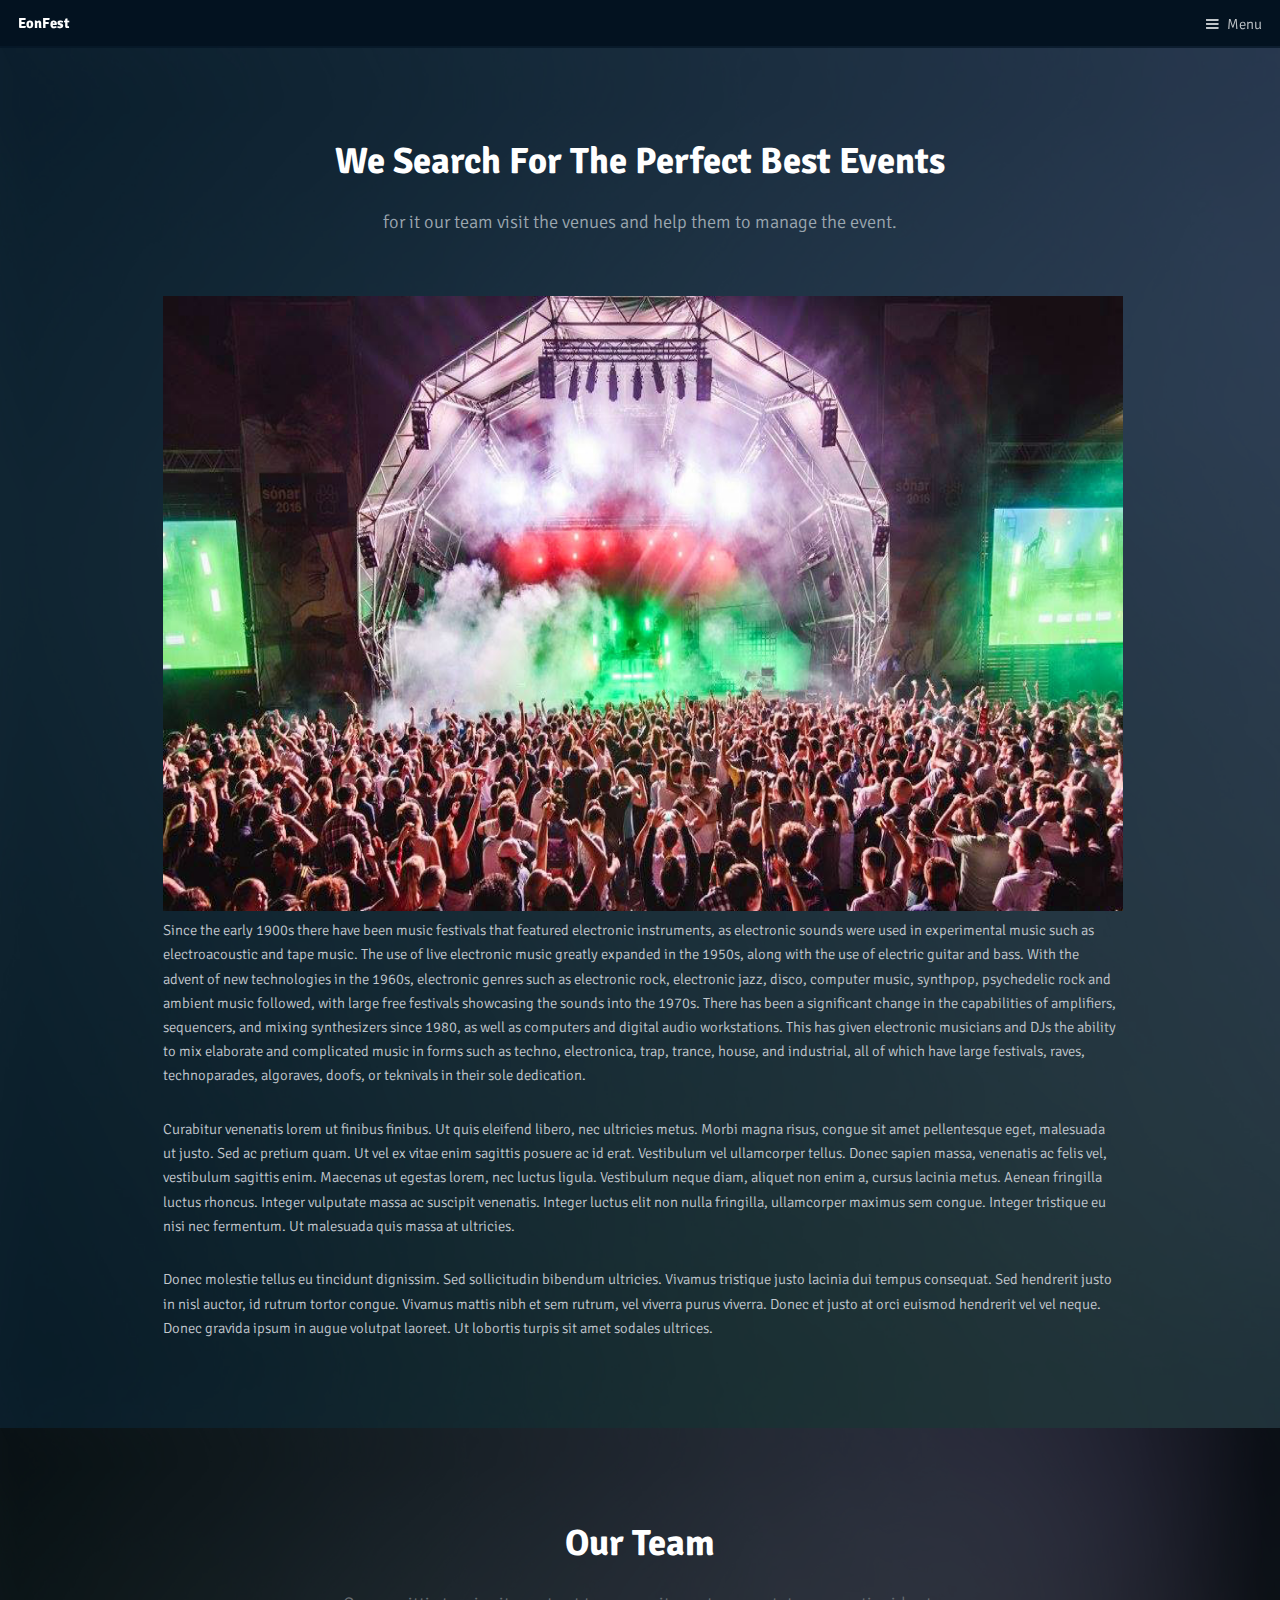
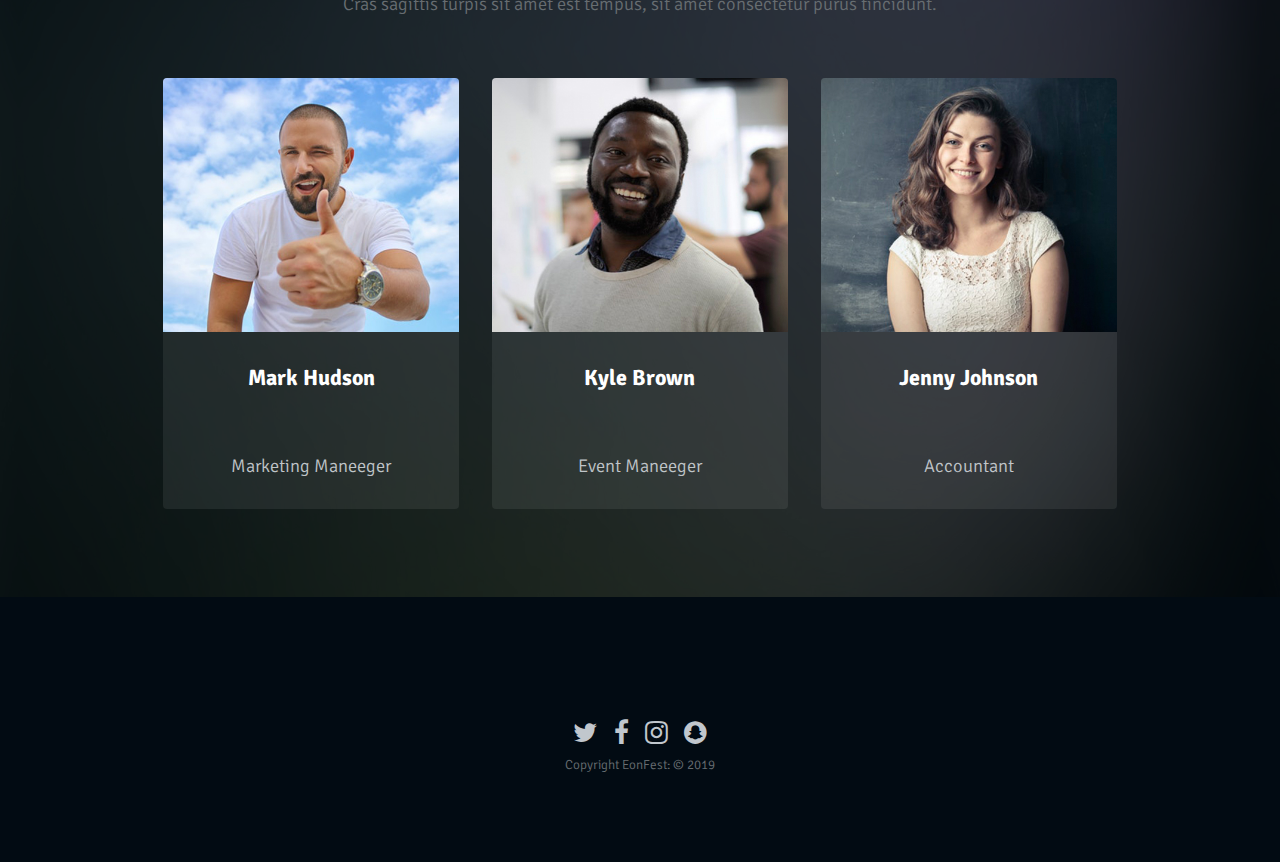
<file: about.html>
<!DOCTYPE HTML>
<html>

<head>
	<title>Generic - Broadcast by TEMPLATED</title>
	<meta charset="utf-8" />
	<meta name="viewport" content="width=device-width, initial-scale=1" />
	<link rel="stylesheet" href="assets/css/main.css" />
</head>

<body class="subpage">

	<!-- Header -->
	<header id="header">
		<h1>EonFest</h1>
		<a href="#menu">Menu</a>
	</header>

	<!-- Nav -->
	<nav id="menu">
		<ul class="links">
			<li><a href="index.html">Home</a></li>
			<li><a href="about.html">Generic</a></li>
		</ul>
	</nav>

	<!-- Main -->
	<div id="main">

		<!-- One -->
		<section class="wrapper style1">
			<div class="inner">
				<header class="align-center">
					<h2>We Search For The Perfect Best Events</h2>
					<p>for it our team visit the venues and help them to manage the event.</p>
				</header>
				<div class="">
					<div class="" style="text-align: center">
						<img width="960" height="615" src="images/l3.jpg">
					</div>
					<p class="caption">
						Since the early 1900s there have been music festivals that featured electronic instruments, as
						electronic sounds were used in experimental music such as electroacoustic
						and tape music. The use of live electronic music greatly expanded in the 1950s, along with the
						use
						of electric guitar and bass. With the advent of new technologies in the 1960s,
						electronic genres such as electronic rock, electronic jazz, disco, computer music, synthpop,
						psychedelic rock and ambient music followed, with large free festivals
						showcasing the sounds into the 1970s. There has been a significant change in the capabilities
						of
						amplifiers, sequencers, and mixing synthesizers since 1980,
						as well as computers and digital audio workstations.
						This has given electronic musicians and DJs the ability to mix elaborate and complicated music
						in
						forms such as techno, electronica, trap, trance, house, and industrial, all of which have large
						festivals, raves, technoparades, algoraves, doofs, or teknivals in their sole dedication.
					</p>
				</div>
				<p>Curabitur venenatis lorem ut finibus finibus. Ut quis eleifend libero, nec ultricies metus. Morbi magna risus,
					congue sit amet pellentesque eget, malesuada ut justo. Sed ac pretium quam. Ut vel ex vitae enim sagittis posuere
					ac id erat. Vestibulum vel ullamcorper tellus. Donec sapien massa, venenatis ac felis vel, vestibulum sagittis
					enim. Maecenas ut egestas lorem, nec luctus ligula. Vestibulum neque diam, aliquet non enim a, cursus lacinia
					metus. Aenean fringilla luctus rhoncus. Integer vulputate massa ac suscipit venenatis. Integer luctus elit non
					nulla fringilla, ullamcorper maximus sem congue. Integer tristique eu nisi nec fermentum. Ut malesuada quis massa
					at ultricies.</p>
				<p>Donec molestie tellus eu tincidunt dignissim. Sed sollicitudin bibendum ultricies. Vivamus tristique justo
					lacinia dui tempus consequat. Sed hendrerit justo in nisl auctor, id rutrum tortor congue. Vivamus mattis nibh et
					sem rutrum, vel viverra purus viverra. Donec et justo at orci euismod hendrerit vel vel neque. Donec gravida ipsum
					in augue volutpat laoreet. Ut lobortis turpis sit amet sodales ultrices.</p>
			</div>
		</section>

		<!-- Three -->
		<section class="wrapper ">
			<div class="inner">
				<header class="align-center">
					<h2>Our Team</h2>
					<p>Cras sagittis turpis sit amet est tempus, sit amet consectetur purus tincidunt.</p>
				</header>

				<!-- 3 Column Video Section -->
				<div class="flex flex-3">
					<div class="video col">
						<div class="image fit">
							<img src="images/mark.jpg" alt="" />
						</div>
						<p class="">
							<h4 style="text-align:center;">Mark Hudson</h4>
						</p>
						<p class="caption" style="text-align:center;">
							Marketing Maneeger
						</p>
					</div>
					<div class="video col">
						<div class="image fit">
							<img src="images/kyle.jpg" alt="" />
						</div>
						<p class="">
							<h4 style="text-align:center;">Kyle Brown</h4>
						</p>
						<p class="caption" style="text-align:center;">
							Event Maneeger
						</p>
					</div>
					<div class="video col">
						<div class="image fit">
							<img src="images/jenny.jpg" alt="" />
						</div>
						<p class="">
							<h4 style="text-align:center;">Jenny Johnson</h4>
						</p>
						<p class="caption" style="text-align:center;">
							Accountant
						</p>
					</div>
				</div>
			</div>
		</section>

	</div>

	<!-- Footer -->
	<footer id="footer">
		<div class="copyright">
			<ul class="icons">
				<li>
					<a href="#" class="icon fa-twitter"><span class="label">Twitter</span></a>
				</li>
				<li>
					<a href="#" class="icon fa-facebook"><span class="label">Facebook</span></a>
				</li>
				<li>
					<a href="#" class="icon fa-instagram"><span class="label">Instagram</span></a>
				</li>
				<li>
					<a href="#" class="icon fa-snapchat"><span class="label">Snapchat</span></a>
				</li>
			</ul>
			Copyright EonFest: &copy; 2019
		</div>
	</footer>


	<!-- Scripts -->
	<script src="assets/js/jquery.min.js"></script>
	<script src="assets/js/jquery.scrolly.min.js"></script>
	<script src="assets/js/skel.min.js"></script>
	<script src="assets/js/util.js"></script>
	<script src="assets/js/main.js"></script>

</body>

</html>
</file>
<file: assets/css/main.css>
@charset "UTF-8";
@import url(font-awesome.min.css);
@import url("https://fonts.googleapis.com/css?family=Signika:300,700");

/*
	Broadcast by TEMPLATED
	templated.co @templatedco
	Released for free under the Creative Commons Attribution 3.0 license (templated.co/license)
*/

/* Reset */

	html, body, div, span, applet, object, iframe, h1, h2, h3, h4, h5, h6, p, blockquote, pre, a, abbr, acronym, address, big, cite, code, del, dfn, em, img, ins, kbd, q, s, samp, small, strike, strong, sub, sup, tt, var, b, u, i, center, dl, dt, dd, ol, ul, li, fieldset, form, label, legend, table, caption, tbody, tfoot, thead, tr, th, td, article, aside, canvas, details, embed, figure, figcaption, footer, header, hgroup, menu, nav, output, ruby, section, summary, time, mark, audio, video {
		margin: 0;
		padding: 0;
		border: 0;
		font-size: 100%;
		font: inherit;
		vertical-align: baseline;
	}

	article, aside, details, figcaption, figure, footer, header, hgroup, menu, nav, section {
		display: block;
	}

	body {
		line-height: 1;
	}

	ol, ul {
		list-style: none;
	}

	blockquote, q {
		quotes: none;
	}

	blockquote:before, blockquote:after, q:before, q:after {
		content: '';
		content: none;
	}

	table {
		border-collapse: collapse;
		border-spacing: 0;
	}

	body {
		-webkit-text-size-adjust: none;
	}

/* Box Model */

	*, *:before, *:after {
		-moz-box-sizing: border-box;
		-webkit-box-sizing: border-box;
		box-sizing: border-box;
	}

/* Containers */

	.container {
		margin-left: auto;
		margin-right: auto;
	}

	.container.\31 25\25 {
		width: 100%;
		max-width: 100em;
		min-width: 80em;
	}

	.container.\37 5\25 {
		width: 60em;
	}

	.container.\35 0\25 {
		width: 40em;
	}

	.container.\32 5\25 {
		width: 20em;
	}

	.container {
		width: 80em;
	}

	@media screen and (max-width: 1680px) {

		.container.\31 25\25 {
			width: 100%;
			max-width: 100em;
			min-width: 80em;
		}

		.container.\37 5\25 {
			width: 60em;
		}

		.container.\35 0\25 {
			width: 40em;
		}

		.container.\32 5\25 {
			width: 20em;
		}

		.container {
			width: 80em;
		}

	}

	@media screen and (max-width: 1280px) {

		.container.\31 25\25 {
			width: 100%;
			max-width: 81.25em;
			min-width: 65em;
		}

		.container.\37 5\25 {
			width: 48.75em;
		}

		.container.\35 0\25 {
			width: 32.5em;
		}

		.container.\32 5\25 {
			width: 16.25em;
		}

		.container {
			width: 65em;
		}

	}

	@media screen and (max-width: 980px) {

		.container.\31 25\25 {
			width: 100%;
			max-width: 112.5%;
			min-width: 90%;
		}

		.container.\37 5\25 {
			width: 67.5%;
		}

		.container.\35 0\25 {
			width: 45%;
		}

		.container.\32 5\25 {
			width: 22.5%;
		}

		.container {
			width: 90%;
		}

	}

	@media screen and (max-width: 736px) {

		.container.\31 25\25 {
			width: 100%;
			max-width: 112.5%;
			min-width: 90%;
		}

		.container.\37 5\25 {
			width: 67.5%;
		}

		.container.\35 0\25 {
			width: 45%;
		}

		.container.\32 5\25 {
			width: 22.5%;
		}

		.container {
			width: 90% !important;
		}

	}

	@media screen and (max-width: 480px) {

		.container.\31 25\25 {
			width: 100%;
			max-width: 112.5%;
			min-width: 90%;
		}

		.container.\37 5\25 {
			width: 67.5%;
		}

		.container.\35 0\25 {
			width: 45%;
		}

		.container.\32 5\25 {
			width: 22.5%;
		}

		.container {
			width: 90% !important;
		}

	}

/* Grid */

	.row {
		border-bottom: solid 1px transparent;
		-moz-box-sizing: border-box;
		-webkit-box-sizing: border-box;
		box-sizing: border-box;
	}

	.row > * {
		float: left;
		-moz-box-sizing: border-box;
		-webkit-box-sizing: border-box;
		box-sizing: border-box;
	}

	.row:after, .row:before {
		content: '';
		display: block;
		clear: both;
		height: 0;
	}

	.row.uniform > * > :first-child {
		margin-top: 0;
	}

	.row.uniform > * > :last-child {
		margin-bottom: 0;
	}

	.row.\30 \25 > * {
		padding: 0 0 0 0em;
	}

	.row.\30 \25 {
		margin: 0 0 -1px 0em;
	}

	.row.uniform.\30 \25 > * {
		padding: 0em 0 0 0em;
	}

	.row.uniform.\30 \25 {
		margin: 0em 0 -1px 0em;
	}

	.row > * {
		padding: 0 0 0 2em;
	}

	.row {
		margin: 0 0 -1px -2em;
	}

	.row.uniform > * {
		padding: 2em 0 0 2em;
	}

	.row.uniform {
		margin: -2em 0 -1px -2em;
	}

	.row.\32 00\25 > * {
		padding: 0 0 0 4em;
	}

	.row.\32 00\25 {
		margin: 0 0 -1px -4em;
	}

	.row.uniform.\32 00\25 > * {
		padding: 4em 0 0 4em;
	}

	.row.uniform.\32 00\25 {
		margin: -4em 0 -1px -4em;
	}

	.row.\31 50\25 > * {
		padding: 0 0 0 3em;
	}

	.row.\31 50\25 {
		margin: 0 0 -1px -3em;
	}

	.row.uniform.\31 50\25 > * {
		padding: 3em 0 0 3em;
	}

	.row.uniform.\31 50\25 {
		margin: -3em 0 -1px -3em;
	}

	.row.\35 0\25 > * {
		padding: 0 0 0 1em;
	}

	.row.\35 0\25 {
		margin: 0 0 -1px -1em;
	}

	.row.uniform.\35 0\25 > * {
		padding: 1em 0 0 1em;
	}

	.row.uniform.\35 0\25 {
		margin: -1em 0 -1px -1em;
	}

	.row.\32 5\25 > * {
		padding: 0 0 0 0.5em;
	}

	.row.\32 5\25 {
		margin: 0 0 -1px -0.5em;
	}

	.row.uniform.\32 5\25 > * {
		padding: 0.5em 0 0 0.5em;
	}

	.row.uniform.\32 5\25 {
		margin: -0.5em 0 -1px -0.5em;
	}

	.\31 2u, .\31 2u\24 {
		width: 100%;
		clear: none;
		margin-left: 0;
	}

	.\31 1u, .\31 1u\24 {
		width: 91.6666666667%;
		clear: none;
		margin-left: 0;
	}

	.\31 0u, .\31 0u\24 {
		width: 83.3333333333%;
		clear: none;
		margin-left: 0;
	}

	.\39 u, .\39 u\24 {
		width: 75%;
		clear: none;
		margin-left: 0;
	}

	.\38 u, .\38 u\24 {
		width: 66.6666666667%;
		clear: none;
		margin-left: 0;
	}

	.\37 u, .\37 u\24 {
		width: 58.3333333333%;
		clear: none;
		margin-left: 0;
	}

	.\36 u, .\36 u\24 {
		width: 50%;
		clear: none;
		margin-left: 0;
	}

	.\35 u, .\35 u\24 {
		width: 41.6666666667%;
		clear: none;
		margin-left: 0;
	}

	.\34 u, .\34 u\24 {
		width: 33.3333333333%;
		clear: none;
		margin-left: 0;
	}

	.\33 u, .\33 u\24 {
		width: 25%;
		clear: none;
		margin-left: 0;
	}

	.\32 u, .\32 u\24 {
		width: 16.6666666667%;
		clear: none;
		margin-left: 0;
	}

	.\31 u, .\31 u\24 {
		width: 8.3333333333%;
		clear: none;
		margin-left: 0;
	}

	.\31 2u\24 + *,
	.\31 1u\24 + *,
	.\31 0u\24 + *,
	.\39 u\24 + *,
	.\38 u\24 + *,
	.\37 u\24 + *,
	.\36 u\24 + *,
	.\35 u\24 + *,
	.\34 u\24 + *,
	.\33 u\24 + *,
	.\32 u\24 + *,
	.\31 u\24 + * {
		clear: left;
	}

	.\-11u {
		margin-left: 91.66667%;
	}

	.\-10u {
		margin-left: 83.33333%;
	}

	.\-9u {
		margin-left: 75%;
	}

	.\-8u {
		margin-left: 66.66667%;
	}

	.\-7u {
		margin-left: 58.33333%;
	}

	.\-6u {
		margin-left: 50%;
	}

	.\-5u {
		margin-left: 41.66667%;
	}

	.\-4u {
		margin-left: 33.33333%;
	}

	.\-3u {
		margin-left: 25%;
	}

	.\-2u {
		margin-left: 16.66667%;
	}

	.\-1u {
		margin-left: 8.33333%;
	}

	@media screen and (max-width: 1680px) {

		.row > * {
			padding: 0 0 0 2em;
		}

		.row {
			margin: 0 0 -1px -2em;
		}

		.row.uniform > * {
			padding: 2em 0 0 2em;
		}

		.row.uniform {
			margin: -2em 0 -1px -2em;
		}

		.row.\32 00\25 > * {
			padding: 0 0 0 4em;
		}

		.row.\32 00\25 {
			margin: 0 0 -1px -4em;
		}

		.row.uniform.\32 00\25 > * {
			padding: 4em 0 0 4em;
		}

		.row.uniform.\32 00\25 {
			margin: -4em 0 -1px -4em;
		}

		.row.\31 50\25 > * {
			padding: 0 0 0 3em;
		}

		.row.\31 50\25 {
			margin: 0 0 -1px -3em;
		}

		.row.uniform.\31 50\25 > * {
			padding: 3em 0 0 3em;
		}

		.row.uniform.\31 50\25 {
			margin: -3em 0 -1px -3em;
		}

		.row.\35 0\25 > * {
			padding: 0 0 0 1em;
		}

		.row.\35 0\25 {
			margin: 0 0 -1px -1em;
		}

		.row.uniform.\35 0\25 > * {
			padding: 1em 0 0 1em;
		}

		.row.uniform.\35 0\25 {
			margin: -1em 0 -1px -1em;
		}

		.row.\32 5\25 > * {
			padding: 0 0 0 0.5em;
		}

		.row.\32 5\25 {
			margin: 0 0 -1px -0.5em;
		}

		.row.uniform.\32 5\25 > * {
			padding: 0.5em 0 0 0.5em;
		}

		.row.uniform.\32 5\25 {
			margin: -0.5em 0 -1px -0.5em;
		}

		.\31 2u\28xlarge\29, .\31 2u\24\28xlarge\29 {
			width: 100%;
			clear: none;
			margin-left: 0;
		}

		.\31 1u\28xlarge\29, .\31 1u\24\28xlarge\29 {
			width: 91.6666666667%;
			clear: none;
			margin-left: 0;
		}

		.\31 0u\28xlarge\29, .\31 0u\24\28xlarge\29 {
			width: 83.3333333333%;
			clear: none;
			margin-left: 0;
		}

		.\39 u\28xlarge\29, .\39 u\24\28xlarge\29 {
			width: 75%;
			clear: none;
			margin-left: 0;
		}

		.\38 u\28xlarge\29, .\38 u\24\28xlarge\29 {
			width: 66.6666666667%;
			clear: none;
			margin-left: 0;
		}

		.\37 u\28xlarge\29, .\37 u\24\28xlarge\29 {
			width: 58.3333333333%;
			clear: none;
			margin-left: 0;
		}

		.\36 u\28xlarge\29, .\36 u\24\28xlarge\29 {
			width: 50%;
			clear: none;
			margin-left: 0;
		}

		.\35 u\28xlarge\29, .\35 u\24\28xlarge\29 {
			width: 41.6666666667%;
			clear: none;
			margin-left: 0;
		}

		.\34 u\28xlarge\29, .\34 u\24\28xlarge\29 {
			width: 33.3333333333%;
			clear: none;
			margin-left: 0;
		}

		.\33 u\28xlarge\29, .\33 u\24\28xlarge\29 {
			width: 25%;
			clear: none;
			margin-left: 0;
		}

		.\32 u\28xlarge\29, .\32 u\24\28xlarge\29 {
			width: 16.6666666667%;
			clear: none;
			margin-left: 0;
		}

		.\31 u\28xlarge\29, .\31 u\24\28xlarge\29 {
			width: 8.3333333333%;
			clear: none;
			margin-left: 0;
		}

		.\31 2u\24\28xlarge\29 + *,
		.\31 1u\24\28xlarge\29 + *,
		.\31 0u\24\28xlarge\29 + *,
		.\39 u\24\28xlarge\29 + *,
		.\38 u\24\28xlarge\29 + *,
		.\37 u\24\28xlarge\29 + *,
		.\36 u\24\28xlarge\29 + *,
		.\35 u\24\28xlarge\29 + *,
		.\34 u\24\28xlarge\29 + *,
		.\33 u\24\28xlarge\29 + *,
		.\32 u\24\28xlarge\29 + *,
		.\31 u\24\28xlarge\29 + * {
			clear: left;
		}

		.\-11u\28xlarge\29 {
			margin-left: 91.66667%;
		}

		.\-10u\28xlarge\29 {
			margin-left: 83.33333%;
		}

		.\-9u\28xlarge\29 {
			margin-left: 75%;
		}

		.\-8u\28xlarge\29 {
			margin-left: 66.66667%;
		}

		.\-7u\28xlarge\29 {
			margin-left: 58.33333%;
		}

		.\-6u\28xlarge\29 {
			margin-left: 50%;
		}

		.\-5u\28xlarge\29 {
			margin-left: 41.66667%;
		}

		.\-4u\28xlarge\29 {
			margin-left: 33.33333%;
		}

		.\-3u\28xlarge\29 {
			margin-left: 25%;
		}

		.\-2u\28xlarge\29 {
			margin-left: 16.66667%;
		}

		.\-1u\28xlarge\29 {
			margin-left: 8.33333%;
		}

	}

	@media screen and (max-width: 1280px) {

		.row > * {
			padding: 0 0 0 1.5em;
		}

		.row {
			margin: 0 0 -1px -1.5em;
		}

		.row.uniform > * {
			padding: 1.5em 0 0 1.5em;
		}

		.row.uniform {
			margin: -1.5em 0 -1px -1.5em;
		}

		.row.\32 00\25 > * {
			padding: 0 0 0 3em;
		}

		.row.\32 00\25 {
			margin: 0 0 -1px -3em;
		}

		.row.uniform.\32 00\25 > * {
			padding: 3em 0 0 3em;
		}

		.row.uniform.\32 00\25 {
			margin: -3em 0 -1px -3em;
		}

		.row.\31 50\25 > * {
			padding: 0 0 0 2.25em;
		}

		.row.\31 50\25 {
			margin: 0 0 -1px -2.25em;
		}

		.row.uniform.\31 50\25 > * {
			padding: 2.25em 0 0 2.25em;
		}

		.row.uniform.\31 50\25 {
			margin: -2.25em 0 -1px -2.25em;
		}

		.row.\35 0\25 > * {
			padding: 0 0 0 0.75em;
		}

		.row.\35 0\25 {
			margin: 0 0 -1px -0.75em;
		}

		.row.uniform.\35 0\25 > * {
			padding: 0.75em 0 0 0.75em;
		}

		.row.uniform.\35 0\25 {
			margin: -0.75em 0 -1px -0.75em;
		}

		.row.\32 5\25 > * {
			padding: 0 0 0 0.375em;
		}

		.row.\32 5\25 {
			margin: 0 0 -1px -0.375em;
		}

		.row.uniform.\32 5\25 > * {
			padding: 0.375em 0 0 0.375em;
		}

		.row.uniform.\32 5\25 {
			margin: -0.375em 0 -1px -0.375em;
		}

		.\31 2u\28large\29, .\31 2u\24\28large\29 {
			width: 100%;
			clear: none;
			margin-left: 0;
		}

		.\31 1u\28large\29, .\31 1u\24\28large\29 {
			width: 91.6666666667%;
			clear: none;
			margin-left: 0;
		}

		.\31 0u\28large\29, .\31 0u\24\28large\29 {
			width: 83.3333333333%;
			clear: none;
			margin-left: 0;
		}

		.\39 u\28large\29, .\39 u\24\28large\29 {
			width: 75%;
			clear: none;
			margin-left: 0;
		}

		.\38 u\28large\29, .\38 u\24\28large\29 {
			width: 66.6666666667%;
			clear: none;
			margin-left: 0;
		}

		.\37 u\28large\29, .\37 u\24\28large\29 {
			width: 58.3333333333%;
			clear: none;
			margin-left: 0;
		}

		.\36 u\28large\29, .\36 u\24\28large\29 {
			width: 50%;
			clear: none;
			margin-left: 0;
		}

		.\35 u\28large\29, .\35 u\24\28large\29 {
			width: 41.6666666667%;
			clear: none;
			margin-left: 0;
		}

		.\34 u\28large\29, .\34 u\24\28large\29 {
			width: 33.3333333333%;
			clear: none;
			margin-left: 0;
		}

		.\33 u\28large\29, .\33 u\24\28large\29 {
			width: 25%;
			clear: none;
			margin-left: 0;
		}

		.\32 u\28large\29, .\32 u\24\28large\29 {
			width: 16.6666666667%;
			clear: none;
			margin-left: 0;
		}

		.\31 u\28large\29, .\31 u\24\28large\29 {
			width: 8.3333333333%;
			clear: none;
			margin-left: 0;
		}

		.\31 2u\24\28large\29 + *,
		.\31 1u\24\28large\29 + *,
		.\31 0u\24\28large\29 + *,
		.\39 u\24\28large\29 + *,
		.\38 u\24\28large\29 + *,
		.\37 u\24\28large\29 + *,
		.\36 u\24\28large\29 + *,
		.\35 u\24\28large\29 + *,
		.\34 u\24\28large\29 + *,
		.\33 u\24\28large\29 + *,
		.\32 u\24\28large\29 + *,
		.\31 u\24\28large\29 + * {
			clear: left;
		}

		.\-11u\28large\29 {
			margin-left: 91.66667%;
		}

		.\-10u\28large\29 {
			margin-left: 83.33333%;
		}

		.\-9u\28large\29 {
			margin-left: 75%;
		}

		.\-8u\28large\29 {
			margin-left: 66.66667%;
		}

		.\-7u\28large\29 {
			margin-left: 58.33333%;
		}

		.\-6u\28large\29 {
			margin-left: 50%;
		}

		.\-5u\28large\29 {
			margin-left: 41.66667%;
		}

		.\-4u\28large\29 {
			margin-left: 33.33333%;
		}

		.\-3u\28large\29 {
			margin-left: 25%;
		}

		.\-2u\28large\29 {
			margin-left: 16.66667%;
		}

		.\-1u\28large\29 {
			margin-left: 8.33333%;
		}

	}

	@media screen and (max-width: 980px) {

		.row > * {
			padding: 0 0 0 1.5em;
		}

		.row {
			margin: 0 0 -1px -1.5em;
		}

		.row.uniform > * {
			padding: 1.5em 0 0 1.5em;
		}

		.row.uniform {
			margin: -1.5em 0 -1px -1.5em;
		}

		.row.\32 00\25 > * {
			padding: 0 0 0 3em;
		}

		.row.\32 00\25 {
			margin: 0 0 -1px -3em;
		}

		.row.uniform.\32 00\25 > * {
			padding: 3em 0 0 3em;
		}

		.row.uniform.\32 00\25 {
			margin: -3em 0 -1px -3em;
		}

		.row.\31 50\25 > * {
			padding: 0 0 0 2.25em;
		}

		.row.\31 50\25 {
			margin: 0 0 -1px -2.25em;
		}

		.row.uniform.\31 50\25 > * {
			padding: 2.25em 0 0 2.25em;
		}

		.row.uniform.\31 50\25 {
			margin: -2.25em 0 -1px -2.25em;
		}

		.row.\35 0\25 > * {
			padding: 0 0 0 0.75em;
		}

		.row.\35 0\25 {
			margin: 0 0 -1px -0.75em;
		}

		.row.uniform.\35 0\25 > * {
			padding: 0.75em 0 0 0.75em;
		}

		.row.uniform.\35 0\25 {
			margin: -0.75em 0 -1px -0.75em;
		}

		.row.\32 5\25 > * {
			padding: 0 0 0 0.375em;
		}

		.row.\32 5\25 {
			margin: 0 0 -1px -0.375em;
		}

		.row.uniform.\32 5\25 > * {
			padding: 0.375em 0 0 0.375em;
		}

		.row.uniform.\32 5\25 {
			margin: -0.375em 0 -1px -0.375em;
		}

		.\31 2u\28medium\29, .\31 2u\24\28medium\29 {
			width: 100%;
			clear: none;
			margin-left: 0;
		}

		.\31 1u\28medium\29, .\31 1u\24\28medium\29 {
			width: 91.6666666667%;
			clear: none;
			margin-left: 0;
		}

		.\31 0u\28medium\29, .\31 0u\24\28medium\29 {
			width: 83.3333333333%;
			clear: none;
			margin-left: 0;
		}

		.\39 u\28medium\29, .\39 u\24\28medium\29 {
			width: 75%;
			clear: none;
			margin-left: 0;
		}

		.\38 u\28medium\29, .\38 u\24\28medium\29 {
			width: 66.6666666667%;
			clear: none;
			margin-left: 0;
		}

		.\37 u\28medium\29, .\37 u\24\28medium\29 {
			width: 58.3333333333%;
			clear: none;
			margin-left: 0;
		}

		.\36 u\28medium\29, .\36 u\24\28medium\29 {
			width: 50%;
			clear: none;
			margin-left: 0;
		}

		.\35 u\28medium\29, .\35 u\24\28medium\29 {
			width: 41.6666666667%;
			clear: none;
			margin-left: 0;
		}

		.\34 u\28medium\29, .\34 u\24\28medium\29 {
			width: 33.3333333333%;
			clear: none;
			margin-left: 0;
		}

		.\33 u\28medium\29, .\33 u\24\28medium\29 {
			width: 25%;
			clear: none;
			margin-left: 0;
		}

		.\32 u\28medium\29, .\32 u\24\28medium\29 {
			width: 16.6666666667%;
			clear: none;
			margin-left: 0;
		}

		.\31 u\28medium\29, .\31 u\24\28medium\29 {
			width: 8.3333333333%;
			clear: none;
			margin-left: 0;
		}

		.\31 2u\24\28medium\29 + *,
		.\31 1u\24\28medium\29 + *,
		.\31 0u\24\28medium\29 + *,
		.\39 u\24\28medium\29 + *,
		.\38 u\24\28medium\29 + *,
		.\37 u\24\28medium\29 + *,
		.\36 u\24\28medium\29 + *,
		.\35 u\24\28medium\29 + *,
		.\34 u\24\28medium\29 + *,
		.\33 u\24\28medium\29 + *,
		.\32 u\24\28medium\29 + *,
		.\31 u\24\28medium\29 + * {
			clear: left;
		}

		.\-11u\28medium\29 {
			margin-left: 91.66667%;
		}

		.\-10u\28medium\29 {
			margin-left: 83.33333%;
		}

		.\-9u\28medium\29 {
			margin-left: 75%;
		}

		.\-8u\28medium\29 {
			margin-left: 66.66667%;
		}

		.\-7u\28medium\29 {
			margin-left: 58.33333%;
		}

		.\-6u\28medium\29 {
			margin-left: 50%;
		}

		.\-5u\28medium\29 {
			margin-left: 41.66667%;
		}

		.\-4u\28medium\29 {
			margin-left: 33.33333%;
		}

		.\-3u\28medium\29 {
			margin-left: 25%;
		}

		.\-2u\28medium\29 {
			margin-left: 16.66667%;
		}

		.\-1u\28medium\29 {
			margin-left: 8.33333%;
		}

	}

	@media screen and (max-width: 736px) {

		.row > * {
			padding: 0 0 0 1.25em;
		}

		.row {
			margin: 0 0 -1px -1.25em;
		}

		.row.uniform > * {
			padding: 1.25em 0 0 1.25em;
		}

		.row.uniform {
			margin: -1.25em 0 -1px -1.25em;
		}

		.row.\32 00\25 > * {
			padding: 0 0 0 2.5em;
		}

		.row.\32 00\25 {
			margin: 0 0 -1px -2.5em;
		}

		.row.uniform.\32 00\25 > * {
			padding: 2.5em 0 0 2.5em;
		}

		.row.uniform.\32 00\25 {
			margin: -2.5em 0 -1px -2.5em;
		}

		.row.\31 50\25 > * {
			padding: 0 0 0 1.875em;
		}

		.row.\31 50\25 {
			margin: 0 0 -1px -1.875em;
		}

		.row.uniform.\31 50\25 > * {
			padding: 1.875em 0 0 1.875em;
		}

		.row.uniform.\31 50\25 {
			margin: -1.875em 0 -1px -1.875em;
		}

		.row.\35 0\25 > * {
			padding: 0 0 0 0.625em;
		}

		.row.\35 0\25 {
			margin: 0 0 -1px -0.625em;
		}

		.row.uniform.\35 0\25 > * {
			padding: 0.625em 0 0 0.625em;
		}

		.row.uniform.\35 0\25 {
			margin: -0.625em 0 -1px -0.625em;
		}

		.row.\32 5\25 > * {
			padding: 0 0 0 0.3125em;
		}

		.row.\32 5\25 {
			margin: 0 0 -1px -0.3125em;
		}

		.row.uniform.\32 5\25 > * {
			padding: 0.3125em 0 0 0.3125em;
		}

		.row.uniform.\32 5\25 {
			margin: -0.3125em 0 -1px -0.3125em;
		}

		.\31 2u\28small\29, .\31 2u\24\28small\29 {
			width: 100%;
			clear: none;
			margin-left: 0;
		}

		.\31 1u\28small\29, .\31 1u\24\28small\29 {
			width: 91.6666666667%;
			clear: none;
			margin-left: 0;
		}

		.\31 0u\28small\29, .\31 0u\24\28small\29 {
			width: 83.3333333333%;
			clear: none;
			margin-left: 0;
		}

		.\39 u\28small\29, .\39 u\24\28small\29 {
			width: 75%;
			clear: none;
			margin-left: 0;
		}

		.\38 u\28small\29, .\38 u\24\28small\29 {
			width: 66.6666666667%;
			clear: none;
			margin-left: 0;
		}

		.\37 u\28small\29, .\37 u\24\28small\29 {
			width: 58.3333333333%;
			clear: none;
			margin-left: 0;
		}

		.\36 u\28small\29, .\36 u\24\28small\29 {
			width: 50%;
			clear: none;
			margin-left: 0;
		}

		.\35 u\28small\29, .\35 u\24\28small\29 {
			width: 41.6666666667%;
			clear: none;
			margin-left: 0;
		}

		.\34 u\28small\29, .\34 u\24\28small\29 {
			width: 33.3333333333%;
			clear: none;
			margin-left: 0;
		}

		.\33 u\28small\29, .\33 u\24\28small\29 {
			width: 25%;
			clear: none;
			margin-left: 0;
		}

		.\32 u\28small\29, .\32 u\24\28small\29 {
			width: 16.6666666667%;
			clear: none;
			margin-left: 0;
		}

		.\31 u\28small\29, .\31 u\24\28small\29 {
			width: 8.3333333333%;
			clear: none;
			margin-left: 0;
		}

		.\31 2u\24\28small\29 + *,
		.\31 1u\24\28small\29 + *,
		.\31 0u\24\28small\29 + *,
		.\39 u\24\28small\29 + *,
		.\38 u\24\28small\29 + *,
		.\37 u\24\28small\29 + *,
		.\36 u\24\28small\29 + *,
		.\35 u\24\28small\29 + *,
		.\34 u\24\28small\29 + *,
		.\33 u\24\28small\29 + *,
		.\32 u\24\28small\29 + *,
		.\31 u\24\28small\29 + * {
			clear: left;
		}

		.\-11u\28small\29 {
			margin-left: 91.66667%;
		}

		.\-10u\28small\29 {
			margin-left: 83.33333%;
		}

		.\-9u\28small\29 {
			margin-left: 75%;
		}

		.\-8u\28small\29 {
			margin-left: 66.66667%;
		}

		.\-7u\28small\29 {
			margin-left: 58.33333%;
		}

		.\-6u\28small\29 {
			margin-left: 50%;
		}

		.\-5u\28small\29 {
			margin-left: 41.66667%;
		}

		.\-4u\28small\29 {
			margin-left: 33.33333%;
		}

		.\-3u\28small\29 {
			margin-left: 25%;
		}

		.\-2u\28small\29 {
			margin-left: 16.66667%;
		}

		.\-1u\28small\29 {
			margin-left: 8.33333%;
		}

	}

	@media screen and (max-width: 480px) {

		.row > * {
			padding: 0 0 0 1.25em;
		}

		.row {
			margin: 0 0 -1px -1.25em;
		}

		.row.uniform > * {
			padding: 1.25em 0 0 1.25em;
		}

		.row.uniform {
			margin: -1.25em 0 -1px -1.25em;
		}

		.row.\32 00\25 > * {
			padding: 0 0 0 2.5em;
		}

		.row.\32 00\25 {
			margin: 0 0 -1px -2.5em;
		}

		.row.uniform.\32 00\25 > * {
			padding: 2.5em 0 0 2.5em;
		}

		.row.uniform.\32 00\25 {
			margin: -2.5em 0 -1px -2.5em;
		}

		.row.\31 50\25 > * {
			padding: 0 0 0 1.875em;
		}

		.row.\31 50\25 {
			margin: 0 0 -1px -1.875em;
		}

		.row.uniform.\31 50\25 > * {
			padding: 1.875em 0 0 1.875em;
		}

		.row.uniform.\31 50\25 {
			margin: -1.875em 0 -1px -1.875em;
		}

		.row.\35 0\25 > * {
			padding: 0 0 0 0.625em;
		}

		.row.\35 0\25 {
			margin: 0 0 -1px -0.625em;
		}

		.row.uniform.\35 0\25 > * {
			padding: 0.625em 0 0 0.625em;
		}

		.row.uniform.\35 0\25 {
			margin: -0.625em 0 -1px -0.625em;
		}

		.row.\32 5\25 > * {
			padding: 0 0 0 0.3125em;
		}

		.row.\32 5\25 {
			margin: 0 0 -1px -0.3125em;
		}

		.row.uniform.\32 5\25 > * {
			padding: 0.3125em 0 0 0.3125em;
		}

		.row.uniform.\32 5\25 {
			margin: -0.3125em 0 -1px -0.3125em;
		}

		.\31 2u\28xsmall\29, .\31 2u\24\28xsmall\29 {
			width: 100%;
			clear: none;
			margin-left: 0;
		}

		.\31 1u\28xsmall\29, .\31 1u\24\28xsmall\29 {
			width: 91.6666666667%;
			clear: none;
			margin-left: 0;
		}

		.\31 0u\28xsmall\29, .\31 0u\24\28xsmall\29 {
			width: 83.3333333333%;
			clear: none;
			margin-left: 0;
		}

		.\39 u\28xsmall\29, .\39 u\24\28xsmall\29 {
			width: 75%;
			clear: none;
			margin-left: 0;
		}

		.\38 u\28xsmall\29, .\38 u\24\28xsmall\29 {
			width: 66.6666666667%;
			clear: none;
			margin-left: 0;
		}

		.\37 u\28xsmall\29, .\37 u\24\28xsmall\29 {
			width: 58.3333333333%;
			clear: none;
			margin-left: 0;
		}

		.\36 u\28xsmall\29, .\36 u\24\28xsmall\29 {
			width: 50%;
			clear: none;
			margin-left: 0;
		}

		.\35 u\28xsmall\29, .\35 u\24\28xsmall\29 {
			width: 41.6666666667%;
			clear: none;
			margin-left: 0;
		}

		.\34 u\28xsmall\29, .\34 u\24\28xsmall\29 {
			width: 33.3333333333%;
			clear: none;
			margin-left: 0;
		}

		.\33 u\28xsmall\29, .\33 u\24\28xsmall\29 {
			width: 25%;
			clear: none;
			margin-left: 0;
		}

		.\32 u\28xsmall\29, .\32 u\24\28xsmall\29 {
			width: 16.6666666667%;
			clear: none;
			margin-left: 0;
		}

		.\31 u\28xsmall\29, .\31 u\24\28xsmall\29 {
			width: 8.3333333333%;
			clear: none;
			margin-left: 0;
		}

		.\31 2u\24\28xsmall\29 + *,
		.\31 1u\24\28xsmall\29 + *,
		.\31 0u\24\28xsmall\29 + *,
		.\39 u\24\28xsmall\29 + *,
		.\38 u\24\28xsmall\29 + *,
		.\37 u\24\28xsmall\29 + *,
		.\36 u\24\28xsmall\29 + *,
		.\35 u\24\28xsmall\29 + *,
		.\34 u\24\28xsmall\29 + *,
		.\33 u\24\28xsmall\29 + *,
		.\32 u\24\28xsmall\29 + *,
		.\31 u\24\28xsmall\29 + * {
			clear: left;
		}

		.\-11u\28xsmall\29 {
			margin-left: 91.66667%;
		}

		.\-10u\28xsmall\29 {
			margin-left: 83.33333%;
		}

		.\-9u\28xsmall\29 {
			margin-left: 75%;
		}

		.\-8u\28xsmall\29 {
			margin-left: 66.66667%;
		}

		.\-7u\28xsmall\29 {
			margin-left: 58.33333%;
		}

		.\-6u\28xsmall\29 {
			margin-left: 50%;
		}

		.\-5u\28xsmall\29 {
			margin-left: 41.66667%;
		}

		.\-4u\28xsmall\29 {
			margin-left: 33.33333%;
		}

		.\-3u\28xsmall\29 {
			margin-left: 25%;
		}

		.\-2u\28xsmall\29 {
			margin-left: 16.66667%;
		}

		.\-1u\28xsmall\29 {
			margin-left: 8.33333%;
		}

	}

/* Basic */

	@-ms-viewport {
		width: device-width;
	}

	body {
		-ms-overflow-style: scrollbar;
	}

	@media screen and (max-width: 480px) {

		html, body {
			min-width: 320px;
		}

	}

	body {
		background: #020B13;
	}

		body.is-loading *, body.is-loading *:before, body.is-loading *:after {
			-moz-animation: none !important;
			-webkit-animation: none !important;
			-ms-animation: none !important;
			animation: none !important;
			-moz-transition: none !important;
			-webkit-transition: none !important;
			-ms-transition: none !important;
			transition: none !important;
		}

/* Type */

	body {
		background-color: #020B13;
		color: #c0c2c4;
	}

	body, input, select, textarea {
		font-family: "Signika", sans-serif;
		font-size: 13pt;
		font-weight: 300;
		line-height: 1.65;
	}

		@media screen and (max-width: 1680px) {

			body, input, select, textarea {
				font-size: 11pt;
			}

		}

		@media screen and (max-width: 1280px) {

			body, input, select, textarea {
				font-size: 11pt;
			}

		}

		@media screen and (max-width: 980px) {

			body, input, select, textarea {
				font-size: 12pt;
			}

		}

		@media screen and (max-width: 736px) {

			body, input, select, textarea {
				font-size: 12pt;
			}

		}

		@media screen and (max-width: 480px) {

			body, input, select, textarea {
				font-size: 12pt;
			}

		}

	a {
		-moz-transition: color 0.2s ease-in-out;
		-webkit-transition: color 0.2s ease-in-out;
		-ms-transition: color 0.2s ease-in-out;
		transition: color 0.2s ease-in-out;
		text-decoration: none;
	}

	strong, b {
		font-weight: 700;
	}

	em, i {
		font-style: italic;
	}

	p {
		margin: 0 0 2em 0;
	}

	h1, h2, h3, h4, h5, h6 {
		font-weight: 700;
		line-height: 1.5;
		margin: 0 0 1em 0;
	}

		h1 a, h2 a, h3 a, h4 a, h5 a, h6 a {
			color: inherit;
			text-decoration: none;
		}

	h2 {
		font-size: 2.5em;
	}

		@media screen and (max-width: 736px) {

			h2 {
				font-size: 2em;
			}

		}

		@media screen and (max-width: 480px) {

			h2 {
				font-size: 1.5em;
			}

		}

	h3 {
		font-size: 1.75em;
	}

		@media screen and (max-width: 736px) {

			h3 {
				font-size: 1.5em;
			}

		}

		@media screen and (max-width: 480px) {

			h3 {
				font-size: 1.25em;
			}

		}

	h4 {
		font-size: 1.5em;
	}

	h5 {
		font-size: 0.9em;
	}

	h6 {
		font-size: 0.7em;
	}

	sub {
		font-size: 0.8em;
		position: relative;
		top: 0.5em;
	}

	sup {
		font-size: 0.8em;
		position: relative;
		top: -0.5em;
	}

	blockquote {
		border-left: solid 4px;
		font-style: italic;
		margin: 0 0 2em 0;
		padding: 0.5em 0 0.5em 2em;
	}

	code {
		border-radius: 4px;
		border: solid 1px;
		font-family: "Courier New", monospace;
		font-size: 0.9em;
		margin: 0 0.25em;
		padding: 0.25em 0.65em;
	}

	pre {
		-webkit-overflow-scrolling: touch;
		font-family: "Courier New", monospace;
		font-size: 0.9em;
		margin: 0 0 2em 0;
	}

		pre code {
			display: block;
			line-height: 1.75;
			padding: 1em 1.5em;
			overflow-x: auto;
		}

	hr {
		border: 0;
		border-bottom: solid 1px;
		margin: 2em 0;
	}

		hr.major {
			margin: 3em 0;
		}

	.align-left {
		text-align: left;
	}

	.align-center {
		text-align: center;
	}

	.align-right {
		text-align: right;
	}

	input, select, textarea {
		color: #ffffff;
	}

	a {
		color: #c1c7cd;
	}

		a:hover {
			color: rgba(193, 199, 205, 0.5);
		}

	strong, b {
		color: #ffffff;
	}

	h1, h2, h3, h4, h5, h6 {
		color: #ffffff;
	}

	blockquote {
		border-left-color: rgba(255, 255, 255, 0.15);
	}

	code {
		background: rgba(255, 255, 255, 0.075);
		border-color: rgba(255, 255, 255, 0.15);
	}

	hr {
		border-bottom-color: rgba(255, 255, 255, 0.15);
	}

/* Box */

	.box {
		border-radius: 4px;
		border: solid 1px;
		margin-bottom: 2em;
		padding: 1.5em;
	}

		.box > :last-child,
		.box > :last-child > :last-child,
		.box > :last-child > :last-child > :last-child {
			margin-bottom: 0;
		}

		.box.alt {
			border: 0;
			border-radius: 0;
			padding: 0;
		}

	.box {
		border-color: rgba(255, 255, 255, 0.15);
	}

/* Button */

	input[type="submit"],
	input[type="reset"],
	input[type="button"],
	button,
	.button {
		-moz-appearance: none;
		-webkit-appearance: none;
		-ms-appearance: none;
		appearance: none;
		-moz-transition: background-color 0.2s ease-in-out, color 0.2s ease-in-out;
		-webkit-transition: background-color 0.2s ease-in-out, color 0.2s ease-in-out;
		-ms-transition: background-color 0.2s ease-in-out, color 0.2s ease-in-out;
		transition: background-color 0.2s ease-in-out, color 0.2s ease-in-out;
		border-radius: 4px;
		border: 0;
		cursor: pointer;
		display: inline-block;
		font-weight: 700;
		height: 2.85em;
		line-height: 2.95em;
		padding: 0 1.5em;
		text-align: center;
		text-decoration: none;
		white-space: nowrap;
	}

		input[type="submit"].icon,
		input[type="reset"].icon,
		input[type="button"].icon,
		button.icon,
		.button.icon {
			padding-left: 1.35em;
		}

			input[type="submit"].icon:before,
			input[type="reset"].icon:before,
			input[type="button"].icon:before,
			button.icon:before,
			.button.icon:before {
				margin-right: 0.5em;
			}

		input[type="submit"].fit,
		input[type="reset"].fit,
		input[type="button"].fit,
		button.fit,
		.button.fit {
			display: block;
			margin: 0 0 1em 0;
			width: 100%;
		}

		input[type="submit"].small,
		input[type="reset"].small,
		input[type="button"].small,
		button.small,
		.button.small {
			font-size: 0.8em;
		}

		input[type="submit"].big,
		input[type="reset"].big,
		input[type="button"].big,
		button.big,
		.button.big {
			font-size: 1.35em;
		}

		input[type="submit"].disabled, input[type="submit"]:disabled,
		input[type="reset"].disabled,
		input[type="reset"]:disabled,
		input[type="button"].disabled,
		input[type="button"]:disabled,
		button.disabled,
		button:disabled,
		.button.disabled,
		.button:disabled {
			-moz-pointer-events: none;
			-webkit-pointer-events: none;
			-ms-pointer-events: none;
			pointer-events: none;
			opacity: 0.25;
		}

		@media screen and (max-width: 480px) {

			input[type="submit"],
			input[type="reset"],
			input[type="button"],
			button,
			.button {
				padding: 0;
			}

		}

	input[type="submit"],
	input[type="reset"],
	input[type="button"],
	button,
	.button {
		background-color: #041625;
		color: #ffffff !important;
	}

		input[type="submit"]:hover,
		input[type="reset"]:hover,
		input[type="button"]:hover,
		button:hover,
		.button:hover {
			background-color: #06243c;
		}

		input[type="submit"]:active,
		input[type="reset"]:active,
		input[type="button"]:active,
		button:active,
		.button:active {
			background-color: #02080e;
		}

		input[type="submit"].alt,
		input[type="reset"].alt,
		input[type="button"].alt,
		button.alt,
		.button.alt {
			background-color: transparent;
			box-shadow: inset 0 0 0 2px rgba(255, 255, 255, 0.15);
			color: #ffffff !important;
		}

			input[type="submit"].alt:hover,
			input[type="reset"].alt:hover,
			input[type="button"].alt:hover,
			button.alt:hover,
			.button.alt:hover {
				background-color: rgba(255, 255, 255, 0.075);
			}

			input[type="submit"].alt:active,
			input[type="reset"].alt:active,
			input[type="button"].alt:active,
			button.alt:active,
			.button.alt:active {
				background-color: rgba(255, 255, 255, 0.2);
			}

			input[type="submit"].alt.icon:before,
			input[type="reset"].alt.icon:before,
			input[type="button"].alt.icon:before,
			button.alt.icon:before,
			.button.alt.icon:before {
				color: #676d71;
			}

		input[type="submit"].special,
		input[type="reset"].special,
		input[type="button"].special,
		button.special,
		.button.special {
			background-color: #062038;
			color: #ffffff !important;
		}

			input[type="submit"].special:hover,
			input[type="reset"].special:hover,
			input[type="button"].special:hover,
			button.special:hover,
			.button.special:hover {
				background-color: #082d4f;
			}

			input[type="submit"].special:active,
			input[type="reset"].special:active,
			input[type="button"].special:active,
			button.special:active,
			.button.special:active {
				background-color: #041321;
			}

/* Flex */

	.flex {
		display: -ms-flexbox;
		-ms-flex-pack: justify;
		display: -moz-flex;
		display: -webkit-flex;
		display: -ms-flex;
		display: flex;
		-moz-flex-wrap: wrap;
		-webkit-flex-wrap: wrap;
		-ms-flex-wrap: wrap;
		flex-wrap: wrap;
		-moz-justify-content: space-between;
		-webkit-justify-content: space-between;
		-ms-justify-content: space-between;
		justify-content: space-between;
	}

		.flex.flex-2, .flex.flex-3 {
			-moz-align-items: stretch;
			-webkit-align-items: stretch;
			-ms-align-items: stretch;
			align-items: stretch;
		}

		.flex.flex-2 .col {
			width: 48%;
		}

		.flex.flex-3 .col {
			width: 31%;
		}

		.flex.flex-4 .col {
			width: 22%;
		}

		.flex.flex-tabs {
			-moz-flex-wrap: nowrap;
			-webkit-flex-wrap: nowrap;
			-ms-flex-wrap: nowrap;
			flex-wrap: nowrap;
		}

			.flex.flex-tabs ul {
				width: 20%;
			}

			.flex.flex-tabs .tabs {
				width: 77%;
			}

		@media screen and (max-width: 980px) {

			.flex.flex-4 .col {
				width: 48%;
			}

			.flex.flex-tabs ul {
				width: 30%;
			}

			.flex.flex-tabs .tabs {
				width: 67%;
			}

			.flex.flex-tabs .flex-3 .col {
				width: 48%;
			}

		}

		@media screen and (max-width: 736px) {

			.flex.flex-2 .col, .flex.flex-3 .col, .flex.flex-4 .col {
				width: 100%;
			}

			.flex.flex-tabs {
				-moz-flex-wrap: wrap;
				-webkit-flex-wrap: wrap;
				-ms-flex-wrap: wrap;
				flex-wrap: wrap;
			}

				.flex.flex-tabs ul {
					width: 100%;
				}

				.flex.flex-tabs .tabs {
					width: 100%;
				}

				.flex.flex-tabs .flex-3 .col {
					width: 100%;
				}

		}

/* Form */

	form {
		margin: 0 0 2em 0;
	}

	label {
		display: block;
		font-size: 0.9em;
		font-weight: 700;
		margin: 0 0 1em 0;
	}

	input[type="text"],
	input[type="password"],
	input[type="email"],
	select,
	textarea {
		-moz-appearance: none;
		-webkit-appearance: none;
		-ms-appearance: none;
		appearance: none;
		border-radius: 4px;
		border: none;
		border: solid 1px;
		color: inherit;
		display: block;
		outline: 0;
		padding: 0 1em;
		text-decoration: none;
		width: 100%;
	}

		input[type="text"]:invalid,
		input[type="password"]:invalid,
		input[type="email"]:invalid,
		select:invalid,
		textarea:invalid {
			box-shadow: none;
		}

	.select-wrapper {
		text-decoration: none;
		display: block;
		position: relative;
	}

		.select-wrapper:before {
			-moz-osx-font-smoothing: grayscale;
			-webkit-font-smoothing: antialiased;
			font-family: FontAwesome;
			font-style: normal;
			font-weight: normal;
			text-transform: none !important;
		}

		.select-wrapper:before {
			content: '\f078';
			display: block;
			height: 2.75em;
			line-height: 2.75em;
			pointer-events: none;
			position: absolute;
			right: 0;
			text-align: center;
			top: 0;
			width: 2.75em;
		}

		.select-wrapper select::-ms-expand {
			display: none;
		}

	input[type="text"],
	input[type="password"],
	input[type="email"],
	select {
		height: 2.75em;
	}

	textarea {
		padding: 0.75em 1em;
	}

	input[type="checkbox"],
	input[type="radio"] {
		-moz-appearance: none;
		-webkit-appearance: none;
		-ms-appearance: none;
		appearance: none;
		display: block;
		float: left;
		margin-right: -2em;
		opacity: 0;
		width: 1em;
		z-index: -1;
	}

		input[type="checkbox"] + label,
		input[type="radio"] + label {
			text-decoration: none;
			cursor: pointer;
			display: inline-block;
			font-size: 1em;
			font-weight: 300;
			padding-left: 2.4em;
			padding-right: 0.75em;
			position: relative;
		}

			input[type="checkbox"] + label:before,
			input[type="radio"] + label:before {
				-moz-osx-font-smoothing: grayscale;
				-webkit-font-smoothing: antialiased;
				font-family: FontAwesome;
				font-style: normal;
				font-weight: normal;
				text-transform: none !important;
			}

			input[type="checkbox"] + label:before,
			input[type="radio"] + label:before {
				border-radius: 4px;
				border: solid 1px;
				content: '';
				display: inline-block;
				height: 1.65em;
				left: 0;
				line-height: 1.58125em;
				position: absolute;
				text-align: center;
				top: 0;
				width: 1.65em;
			}

		input[type="checkbox"]:checked + label:before,
		input[type="radio"]:checked + label:before {
			content: '\f00c';
		}

	input[type="checkbox"] + label:before {
		border-radius: 4px;
	}

	input[type="radio"] + label:before {
		border-radius: 100%;
	}

	::-webkit-input-placeholder {
		opacity: 1.0;
	}

	:-moz-placeholder {
		opacity: 1.0;
	}

	::-moz-placeholder {
		opacity: 1.0;
	}

	:-ms-input-placeholder {
		opacity: 1.0;
	}

	.formerize-placeholder {
		opacity: 1.0;
	}

	label {
		color: #ffffff;
	}

	input[type="text"],
	input[type="password"],
	input[type="email"],
	select,
	textarea {
		background: rgba(255, 255, 255, 0.075);
		border-color: rgba(255, 255, 255, 0.15);
	}

		input[type="text"]:focus,
		input[type="password"]:focus,
		input[type="email"]:focus,
		select:focus,
		textarea:focus {
			border-color: #062038;
			box-shadow: 0 0 0 1px #062038;
		}

	.select-wrapper:before {
		color: rgba(255, 255, 255, 0.15);
	}

	input[type="checkbox"] + label,
	input[type="radio"] + label {
		color: #c0c2c4;
	}

		input[type="checkbox"] + label:before,
		input[type="radio"] + label:before {
			background: rgba(255, 255, 255, 0.075);
			border-color: rgba(255, 255, 255, 0.15);
		}

	input[type="checkbox"]:checked + label:before,
	input[type="radio"]:checked + label:before {
		background-color: #062038;
		border-color: #062038;
		color: #ffffff;
	}

	input[type="checkbox"]:focus + label:before,
	input[type="radio"]:focus + label:before {
		border-color: #062038;
		box-shadow: 0 0 0 1px #062038;
	}

	::-webkit-input-placeholder {
		color: #676d71 !important;
	}

	:-moz-placeholder {
		color: #676d71 !important;
	}

	::-moz-placeholder {
		color: #676d71 !important;
	}

	:-ms-input-placeholder {
		color: #676d71 !important;
	}

	.formerize-placeholder {
		color: #676d71 !important;
	}

/* Icon */

	.icon {
		text-decoration: none;
		border-bottom: none;
		position: relative;
	}

		.icon:before {
			-moz-osx-font-smoothing: grayscale;
			-webkit-font-smoothing: antialiased;
			font-family: FontAwesome;
			font-style: normal;
			font-weight: normal;
			text-transform: none !important;
		}

		.icon > .label {
			display: none;
		}

/* Image */

	.image {
		border: 0;
		display: inline-block;
		position: relative;
	}

		.image img {
			display: block;
		}

		.image.left, .image.right {
			max-width: 40%;
		}

			.image.left img, .image.right img {
				width: 100%;
			}

		.image.left {
			float: left;
			margin: 0 1.5em 1em 0;
			top: 0.25em;
		}

		.image.right {
			float: right;
			margin: 0 0 1em 1.5em;
			top: 0.25em;
		}

		.image.fit {
			display: block;
			margin: 0 0 2em 0;
			width: 100%;
		}

			.image.fit img {
				width: 100%;
			}

		.image.main {
			display: block;
			margin: 0 0 3em 0;
			width: 100%;
		}

			.image.main img {
				width: 100%;
			}

	.video-wrapper {
		position: relative;
		padding-bottom: 56.25%;
	/* 16:9 */

		padding-top: 25px;
		height: 0;
	}

		.video-wrapper iframe, .video-wrapper object, .video-wrapper embed {
			position: absolute;
			top: 0;
			left: 0;
			width: 100%;
			height: 100%;
		}

/* List */

	ol {
		list-style: decimal;
		margin: 0 0 2em 0;
		padding-left: 1.25em;
	}

		ol li {
			padding-left: 0.25em;
		}

	ul {
		list-style: disc;
		margin: 0 0 2em 0;
		padding-left: 1em;
	}

		ul li {
			padding-left: 0.5em;
		}

		ul.alt {
			list-style: none;
			padding-left: 0;
		}

			ul.alt li {
				border-top: solid 1px;
				padding: 0.5em 0;
			}

				ul.alt li:first-child {
					border-top: 0;
					padding-top: 0;
				}

		ul.icons {
			cursor: default;
			list-style: none;
			padding-left: 0;
		}

			ul.icons li {
				display: inline-block;
				padding: 0 1em 0 0;
			}

				ul.icons li:last-child {
					padding-right: 0;
				}

				ul.icons li .icon:before {
					font-size: 2em;
				}

		ul.actions {
			cursor: default;
			list-style: none;
			padding-left: 0;
		}

			ul.actions li {
				display: inline-block;
				padding: 0 1em 0 0;
				vertical-align: middle;
			}

				ul.actions li:last-child {
					padding-right: 0;
				}

			ul.actions.small li {
				padding: 0 0.5em 0 0;
			}

			ul.actions.vertical li {
				display: block;
				padding: 1em 0 0 0;
			}

				ul.actions.vertical li:first-child {
					padding-top: 0;
				}

				ul.actions.vertical li > * {
					margin-bottom: 0;
				}

			ul.actions.vertical.small li {
				padding: 0.5em 0 0 0;
			}

				ul.actions.vertical.small li:first-child {
					padding-top: 0;
				}

			ul.actions.fit {
				display: table;
				margin-left: -1em;
				padding: 0;
				table-layout: fixed;
				width: calc(100% + 1em);
			}

				ul.actions.fit li {
					display: table-cell;
					padding: 0 0 0 1em;
				}

					ul.actions.fit li > * {
						margin-bottom: 0;
					}

				ul.actions.fit.small {
					margin-left: -0.5em;
					width: calc(100% + 0.5em);
				}

					ul.actions.fit.small li {
						padding: 0 0 0 0.5em;
					}

			@media screen and (max-width: 480px) {

				ul.actions {
					margin: 0 0 2em 0;
				}

					ul.actions li {
						padding: 1em 0 0 0;
						display: block;
						text-align: center;
						width: 100%;
					}

						ul.actions li:first-child {
							padding-top: 0;
						}

						ul.actions li > * {
							width: 100%;
							margin: 0 !important;
						}

							ul.actions li > *.icon:before {
								margin-left: -2em;
							}

					ul.actions.small li {
						padding: 0.5em 0 0 0;
					}

						ul.actions.small li:first-child {
							padding-top: 0;
						}

			}

	dl {
		margin: 0 0 2em 0;
	}

		dl dt {
			display: block;
			font-weight: 700;
			margin: 0 0 1em 0;
		}

		dl dd {
			margin-left: 2em;
		}

	ul.alt li {
		border-top-color: rgba(255, 255, 255, 0.15);
	}

/* Section/Article */

	section.special, article.special {
		text-align: center;
	}

	header p {
		position: relative;
		margin: 0 0 1.5em 0;
	}

	header h2 + p {
		font-size: 1.25em;
		margin-top: -1em;
	}

	header h3 + p {
		font-size: 1.1em;
		margin-top: -0.8em;
	}

	header h4 + p,
	header h5 + p,
	header h6 + p {
		font-size: 0.9em;
		margin-top: -0.6em;
	}

	header p {
		color: #676d71;
	}

/* Tab */

	ul.tab-list {
		list-style: none;
		margin: 0 0 1em 0;
		padding: 0;
	}

		ul.tab-list li a {
			background: rgba(255, 255, 255, 0.075);
			border-radius: 4px;
			color: rgba(255, 255, 255, 0.5) !important;
			margin-bottom: .5em;
			padding: .5em 1em;
			display: inline-block;
			width: 100%;
		}

			ul.tab-list li a.active {
				background: #aa14cc;
				color: #fff !important;
			}

			ul.tab-list li a:hover {
				background: #693dcc;
				color: #fff !important;
			}

	.tab {
		display: none;
	}

		.tab.active {
			display: -ms-flexbox;
			display: -moz-flex;
			display: -webkit-flex;
			display: -ms-flex;
			display: flex;
		}

/* Table */

	.table-wrapper {
		-webkit-overflow-scrolling: touch;
		overflow-x: auto;
	}

	table {
		margin: 0 0 2em 0;
		width: 100%;
	}

		table tbody tr {
			border: solid 1px;
			border-left: 0;
			border-right: 0;
		}

		table td {
			padding: 0.75em 0.75em;
		}

		table th {
			font-size: 0.9em;
			font-weight: 700;
			padding: 0 0.75em 0.75em 0.75em;
			text-align: left;
		}

		table thead {
			border-bottom: solid 2px;
		}

		table tfoot {
			border-top: solid 2px;
		}

		table.alt {
			border-collapse: separate;
		}

			table.alt tbody tr td {
				border: solid 1px;
				border-left-width: 0;
				border-top-width: 0;
			}

				table.alt tbody tr td:first-child {
					border-left-width: 1px;
				}

			table.alt tbody tr:first-child td {
				border-top-width: 1px;
			}

			table.alt thead {
				border-bottom: 0;
			}

			table.alt tfoot {
				border-top: 0;
			}

	table tbody tr {
		border-color: rgba(255, 255, 255, 0.15);
	}

		table tbody tr:nth-child(2n + 1) {
			background-color: rgba(255, 255, 255, 0.075);
		}

	table th {
		color: #ffffff;
	}

	table thead {
		border-bottom-color: rgba(255, 255, 255, 0.15);
	}

	table tfoot {
		border-top-color: rgba(255, 255, 255, 0.15);
	}

	table.alt tbody tr td {
		border-color: rgba(255, 255, 255, 0.15);
	}

/* Wrapper */

	.wrapper {
		padding: 6em 0 4em 0;
		position: relative;
	}

		.wrapper:before {
			content: '';
			position: absolute;
			top: 0;
			left: 0;
			width: 100%;
			height: 100%;
			display: block;
			background-image: url(../../images/bg.jpg);
			background-size: cover;
			background-repeat: no-repeat;
			opacity: 0.35;
			z-index: 1;
		}

		.wrapper .inner {
			margin: 0 auto;
			width: 80em;
			position: relative;
			z-index: 99;
		}

		.wrapper header {
			margin-bottom: 4em;
		}

			@media screen and (max-width: 736px) {

				.wrapper header {
					margin-bottom: 2em;
				}

			}

		.wrapper.style1 {
			background-color: #062038;
			color: #c1c7cd;
		}

			.wrapper.style1 input, .wrapper.style1 select, .wrapper.style1 textarea {
				color: #ffffff;
			}

			.wrapper.style1 a {
				color: #ffffff;
			}

				.wrapper.style1 a:hover {
					color: rgba(255, 255, 255, 0.5);
				}

			.wrapper.style1 strong, .wrapper.style1 b {
				color: #ffffff;
			}

			.wrapper.style1 h1, .wrapper.style1 h2, .wrapper.style1 h3, .wrapper.style1 h4, .wrapper.style1 h5, .wrapper.style1 h6 {
				color: #ffffff;
			}

			.wrapper.style1 blockquote {
				border-left-color: rgba(255, 255, 255, 0.15);
			}

			.wrapper.style1 code {
				background: rgba(255, 255, 255, 0.075);
				border-color: rgba(255, 255, 255, 0.15);
			}

			.wrapper.style1 hr {
				border-bottom-color: rgba(255, 255, 255, 0.15);
			}

			.wrapper.style1 .box {
				border-color: rgba(255, 255, 255, 0.15);
			}

			.wrapper.style1 input[type="submit"],
			.wrapper.style1 input[type="reset"],
			.wrapper.style1 input[type="button"],
			.wrapper.style1 button,
			.wrapper.style1 .button {
				background-color: #041625;
				color: #ffffff !important;
			}

				.wrapper.style1 input[type="submit"]:hover,
				.wrapper.style1 input[type="reset"]:hover,
				.wrapper.style1 input[type="button"]:hover,
				.wrapper.style1 button:hover,
				.wrapper.style1 .button:hover {
					background-color: #06243c;
				}

				.wrapper.style1 input[type="submit"]:active,
				.wrapper.style1 input[type="reset"]:active,
				.wrapper.style1 input[type="button"]:active,
				.wrapper.style1 button:active,
				.wrapper.style1 .button:active {
					background-color: #02080e;
				}

				.wrapper.style1 input[type="submit"].alt,
				.wrapper.style1 input[type="reset"].alt,
				.wrapper.style1 input[type="button"].alt,
				.wrapper.style1 button.alt,
				.wrapper.style1 .button.alt {
					background-color: transparent;
					box-shadow: inset 0 0 0 2px rgba(255, 255, 255, 0.15);
					color: #ffffff !important;
				}

					.wrapper.style1 input[type="submit"].alt:hover,
					.wrapper.style1 input[type="reset"].alt:hover,
					.wrapper.style1 input[type="button"].alt:hover,
					.wrapper.style1 button.alt:hover,
					.wrapper.style1 .button.alt:hover {
						background-color: rgba(255, 255, 255, 0.075);
					}

					.wrapper.style1 input[type="submit"].alt:active,
					.wrapper.style1 input[type="reset"].alt:active,
					.wrapper.style1 input[type="button"].alt:active,
					.wrapper.style1 button.alt:active,
					.wrapper.style1 .button.alt:active {
						background-color: rgba(255, 255, 255, 0.2);
					}

					.wrapper.style1 input[type="submit"].alt.icon:before,
					.wrapper.style1 input[type="reset"].alt.icon:before,
					.wrapper.style1 input[type="button"].alt.icon:before,
					.wrapper.style1 button.alt.icon:before,
					.wrapper.style1 .button.alt.icon:before {
						color: #9ba6af;
					}

				.wrapper.style1 input[type="submit"].special,
				.wrapper.style1 input[type="reset"].special,
				.wrapper.style1 input[type="button"].special,
				.wrapper.style1 button.special,
				.wrapper.style1 .button.special {
					background-color: #ffffff;
					color: #062038 !important;
				}

			.wrapper.style1 label {
				color: #ffffff;
			}

			.wrapper.style1 input[type="text"],
			.wrapper.style1 input[type="password"],
			.wrapper.style1 input[type="email"],
			.wrapper.style1 select,
			.wrapper.style1 textarea {
				background: rgba(255, 255, 255, 0.075);
				border-color: rgba(255, 255, 255, 0.15);
			}

				.wrapper.style1 input[type="text"]:focus,
				.wrapper.style1 input[type="password"]:focus,
				.wrapper.style1 input[type="email"]:focus,
				.wrapper.style1 select:focus,
				.wrapper.style1 textarea:focus {
					border-color: #ffffff;
					box-shadow: 0 0 0 1px #ffffff;
				}

			.wrapper.style1 .select-wrapper:before {
				color: rgba(255, 255, 255, 0.15);
			}

			.wrapper.style1 input[type="checkbox"] + label,
			.wrapper.style1 input[type="radio"] + label {
				color: #c1c7cd;
			}

				.wrapper.style1 input[type="checkbox"] + label:before,
				.wrapper.style1 input[type="radio"] + label:before {
					background: rgba(255, 255, 255, 0.075);
					border-color: rgba(255, 255, 255, 0.15);
				}

			.wrapper.style1 input[type="checkbox"]:checked + label:before,
			.wrapper.style1 input[type="radio"]:checked + label:before {
				background-color: #ffffff;
				border-color: #ffffff;
				color: #062038;
			}

			.wrapper.style1 input[type="checkbox"]:focus + label:before,
			.wrapper.style1 input[type="radio"]:focus + label:before {
				border-color: #ffffff;
				box-shadow: 0 0 0 1px #ffffff;
			}

			.wrapper.style1 ::-webkit-input-placeholder {
				color: #9ba6af !important;
			}

			.wrapper.style1 :-moz-placeholder {
				color: #9ba6af !important;
			}

			.wrapper.style1 ::-moz-placeholder {
				color: #9ba6af !important;
			}

			.wrapper.style1 :-ms-input-placeholder {
				color: #9ba6af !important;
			}

			.wrapper.style1 .formerize-placeholder {
				color: #9ba6af !important;
			}

			.wrapper.style1 ul.alt li {
				border-top-color: rgba(255, 255, 255, 0.15);
			}

			.wrapper.style1 header p {
				color: #9ba6af;
			}

			.wrapper.style1 table tbody tr {
				border-color: rgba(255, 255, 255, 0.15);
			}

				.wrapper.style1 table tbody tr:nth-child(2n + 1) {
					background-color: rgba(255, 255, 255, 0.075);
				}

			.wrapper.style1 table th {
				color: #ffffff;
			}

			.wrapper.style1 table thead {
				border-bottom-color: rgba(255, 255, 255, 0.15);
			}

			.wrapper.style1 table tfoot {
				border-top-color: rgba(255, 255, 255, 0.15);
			}

			.wrapper.style1 table.alt tbody tr td {
				border-color: rgba(255, 255, 255, 0.15);
			}

		.wrapper.style2 {
			background-color: #041625;
			color: #c0c5c9;
		}

			.wrapper.style2 input, .wrapper.style2 select, .wrapper.style2 textarea {
				color: #ffffff;
			}

			.wrapper.style2 a {
				color: #c1c7cd;
			}

				.wrapper.style2 a:hover {
					color: rgba(193, 199, 205, 0.5);
				}

			.wrapper.style2 strong, .wrapper.style2 b {
				color: #ffffff;
			}

			.wrapper.style2 h1, .wrapper.style2 h2, .wrapper.style2 h3, .wrapper.style2 h4, .wrapper.style2 h5, .wrapper.style2 h6 {
				color: #ffffff;
			}

			.wrapper.style2 blockquote {
				border-left-color: rgba(255, 255, 255, 0.15);
			}

			.wrapper.style2 code {
				background: rgba(255, 255, 255, 0.075);
				border-color: rgba(255, 255, 255, 0.15);
			}

			.wrapper.style2 hr {
				border-bottom-color: rgba(255, 255, 255, 0.15);
			}

			.wrapper.style2 .box {
				border-color: rgba(255, 255, 255, 0.15);
			}

			.wrapper.style2 input[type="submit"],
			.wrapper.style2 input[type="reset"],
			.wrapper.style2 input[type="button"],
			.wrapper.style2 button,
			.wrapper.style2 .button {
				background-color: #ffffff;
				color: #041625 !important;
			}

				.wrapper.style2 input[type="submit"].alt,
				.wrapper.style2 input[type="reset"].alt,
				.wrapper.style2 input[type="button"].alt,
				.wrapper.style2 button.alt,
				.wrapper.style2 .button.alt {
					background-color: transparent;
					box-shadow: inset 0 0 0 2px rgba(255, 255, 255, 0.15);
					color: #ffffff !important;
				}

					.wrapper.style2 input[type="submit"].alt:hover,
					.wrapper.style2 input[type="reset"].alt:hover,
					.wrapper.style2 input[type="button"].alt:hover,
					.wrapper.style2 button.alt:hover,
					.wrapper.style2 .button.alt:hover {
						background-color: rgba(255, 255, 255, 0.075);
					}

					.wrapper.style2 input[type="submit"].alt:active,
					.wrapper.style2 input[type="reset"].alt:active,
					.wrapper.style2 input[type="button"].alt:active,
					.wrapper.style2 button.alt:active,
					.wrapper.style2 .button.alt:active {
						background-color: rgba(255, 255, 255, 0.2);
					}

					.wrapper.style2 input[type="submit"].alt.icon:before,
					.wrapper.style2 input[type="reset"].alt.icon:before,
					.wrapper.style2 input[type="button"].alt.icon:before,
					.wrapper.style2 button.alt.icon:before,
					.wrapper.style2 .button.alt.icon:before {
						color: #9ba2a8;
					}

				.wrapper.style2 input[type="submit"].special,
				.wrapper.style2 input[type="reset"].special,
				.wrapper.style2 input[type="button"].special,
				.wrapper.style2 button.special,
				.wrapper.style2 .button.special {
					background-color: #062038;
					color: #ffffff !important;
				}

					.wrapper.style2 input[type="submit"].special:hover,
					.wrapper.style2 input[type="reset"].special:hover,
					.wrapper.style2 input[type="button"].special:hover,
					.wrapper.style2 button.special:hover,
					.wrapper.style2 .button.special:hover {
						background-color: #082d4f;
					}

					.wrapper.style2 input[type="submit"].special:active,
					.wrapper.style2 input[type="reset"].special:active,
					.wrapper.style2 input[type="button"].special:active,
					.wrapper.style2 button.special:active,
					.wrapper.style2 .button.special:active {
						background-color: #041321;
					}

			.wrapper.style2 label {
				color: #ffffff;
			}

			.wrapper.style2 input[type="text"],
			.wrapper.style2 input[type="password"],
			.wrapper.style2 input[type="email"],
			.wrapper.style2 select,
			.wrapper.style2 textarea {
				background: rgba(255, 255, 255, 0.075);
				border-color: rgba(255, 255, 255, 0.15);
			}

				.wrapper.style2 input[type="text"]:focus,
				.wrapper.style2 input[type="password"]:focus,
				.wrapper.style2 input[type="email"]:focus,
				.wrapper.style2 select:focus,
				.wrapper.style2 textarea:focus {
					border-color: #062038;
					box-shadow: 0 0 0 1px #062038;
				}

			.wrapper.style2 .select-wrapper:before {
				color: rgba(255, 255, 255, 0.15);
			}

			.wrapper.style2 input[type="checkbox"] + label,
			.wrapper.style2 input[type="radio"] + label {
				color: #c0c5c9;
			}

				.wrapper.style2 input[type="checkbox"] + label:before,
				.wrapper.style2 input[type="radio"] + label:before {
					background: rgba(255, 255, 255, 0.075);
					border-color: rgba(255, 255, 255, 0.15);
				}

			.wrapper.style2 input[type="checkbox"]:checked + label:before,
			.wrapper.style2 input[type="radio"]:checked + label:before {
				background-color: #062038;
				border-color: #062038;
				color: #ffffff;
			}

			.wrapper.style2 input[type="checkbox"]:focus + label:before,
			.wrapper.style2 input[type="radio"]:focus + label:before {
				border-color: #062038;
				box-shadow: 0 0 0 1px #062038;
			}

			.wrapper.style2 ::-webkit-input-placeholder {
				color: #9ba2a8 !important;
			}

			.wrapper.style2 :-moz-placeholder {
				color: #9ba2a8 !important;
			}

			.wrapper.style2 ::-moz-placeholder {
				color: #9ba2a8 !important;
			}

			.wrapper.style2 :-ms-input-placeholder {
				color: #9ba2a8 !important;
			}

			.wrapper.style2 .formerize-placeholder {
				color: #9ba2a8 !important;
			}

			.wrapper.style2 ul.alt li {
				border-top-color: rgba(255, 255, 255, 0.15);
			}

			.wrapper.style2 header p {
				color: #9ba2a8;
			}

			.wrapper.style2 table tbody tr {
				border-color: rgba(255, 255, 255, 0.15);
			}

				.wrapper.style2 table tbody tr:nth-child(2n + 1) {
					background-color: rgba(255, 255, 255, 0.075);
				}

			.wrapper.style2 table th {
				color: #ffffff;
			}

			.wrapper.style2 table thead {
				border-bottom-color: rgba(255, 255, 255, 0.15);
			}

			.wrapper.style2 table tfoot {
				border-top-color: rgba(255, 255, 255, 0.15);
			}

			.wrapper.style2 table.alt tbody tr td {
				border-color: rgba(255, 255, 255, 0.15);
			}

		@media screen and (max-width: 1280px) {

			.wrapper > .inner {
				width: 65em;
			}

		}

		@media screen and (max-width: 980px) {

			.wrapper > .inner {
				width: 90%;
			}

		}

		@media screen and (max-width: 736px) {

			.wrapper {
				padding: 3em 0 1em 0;
			}

		}

/* Video */

	.video {
		background: rgba(255, 255, 255, 0.075);
		border-radius: 4px;
		margin: 0 0 2em 0;
		overflow: hidden;
		position: relative;
	}

		.video img {
			-moz-transition: -moz-transform 0.2s ease-in-out;
			-webkit-transition: -webkit-transform 0.2s ease-in-out;
			-ms-transition: -ms-transform 0.2s ease-in-out;
			transition: transform 0.2s ease-in-out;
		}

		.video:hover img {
			-moz-transform: scale(1.075);
			-webkit-transform: scale(1.075);
			-ms-transform: scale(1.075);
			transform: scale(1.075);
		}

		.video:hover .image .arrow .icon {
			color: white;
		}

		.video .image {
			margin: 0;
			position: relative;
			overflow: hidden;
		}

			.video .image .arrow {
				position: absolute;
				top: 0;
				left: 0;
				width: 100%;
				height: 100%;
				text-align: center;
			}

				.video .image .arrow:before {
					content: '';
					display: inline-block;
					height: 100%;
					vertical-align: middle;
					margin-right: -0.25em;
				/* Adjusts for spacing */
		}

				.video .image .arrow .icon {
					-moz-transition: color 1s ease-in-out;
					-webkit-transition: color 1s ease-in-out;
					-ms-transition: color 1s ease-in-out;
					transition: color 1s ease-in-out;
					display: inline-block;
					vertical-align: middle;
					font-size: 3em;
					color: rgba(255, 255, 255, 0.5);
				}

		.video .caption {
			color: #c0c5c9;
			padding: 1.5em;
			font-size: 1.25em;
			font-weight: 300;
			margin: 0;
		}

		.video .link {
			position: absolute;
			width: 100%;
			height: 100%;
			display: block;
			top: 0;
			left: 0;
		}

			.video .link span {
				display: none;
			}

/* Header */

	body.subpage {
		padding-top: 3.125em;
	}

	#header {
		background: rgba(4, 22, 37, 0.75);
		color: #c0c5c9;
		cursor: default;
		height: 3.25em;
		left: 0;
		line-height: 3.25em;
		position: fixed;
		text-align: right;
		top: 0;
		width: 100%;
		z-index: 10001;
	}

		#header > h1 {
			color: #ffffff;
			display: inline-block;
			height: inherit;
			left: 1.25em;
			line-height: inherit;
			margin: 0;
			padding: 0;
			position: absolute;
			top: 0;
		}

			#header > h1 a {
				font-size: 1.25em;
			}

				#header > h1 a:hover {
					color: #ffffff;
				}

			#header > h1 span {
				font-weight: 300;
				font-size: .8em;
			}

		#header > a {
			-moz-transition: color 0.2s ease-in-out;
			-webkit-transition: color 0.2s ease-in-out;
			-ms-transition: color 0.2s ease-in-out;
			transition: color 0.2s ease-in-out;
			display: inline-block;
			padding: 0 0.75em;
			color: inherit;
			text-decoration: none;
		}

			#header > a:hover {
				color: #ffffff;
			}

			#header > a[href="#menu"] {
				text-decoration: none;
				-webkit-tap-highlight-color: transparent;
			}

				#header > a[href="#menu"]:before {
					content: "";
					-moz-osx-font-smoothing: grayscale;
					-webkit-font-smoothing: antialiased;
					font-family: FontAwesome;
					font-style: normal;
					font-weight: normal;
					text-transform: none !important;
				}

				#header > a[href="#menu"]:before {
					margin: 0 0.5em 0 0;
				}

			#header > a + a[href="#menu"]:last-child {
				border-left: solid 1px rgba(255, 255, 255, 0.15);
				padding-left: 1.25em;
				margin-left: 0.5em;
			}

			#header > a:last-child {
				padding-right: 1.25em;
			}

			@media screen and (max-width: 736px) {

				#header > a {
					padding: 0 0.5em;
				}

					#header > a + a[href="#menu"]:last-child {
						padding-left: 1em;
						margin-left: 0.25em;
					}

					#header > a:last-child {
						padding-right: 1em;
					}

			}

	@media screen and (max-width: 980px) {

		body {
			padding-top: 44px;
		}

		#header {
			height: 44px;
			line-height: 44px;
		}

			#header > h1 {
				left: 1em;
			}

				#header > h1 a {
					font-size: 1em;
				}

	}

	@media screen and (max-width: 480px) {

		#header {
			min-width: 320px;
		}

	}

/* Menu */

	#menu {
		-moz-transform: translateX(20em);
		-webkit-transform: translateX(20em);
		-ms-transform: translateX(20em);
		transform: translateX(20em);
		-moz-transition: -moz-transform 0.5s ease, box-shadow 0.5s ease, visibility 0.5s;
		-webkit-transition: -webkit-transform 0.5s ease, box-shadow 0.5s ease, visibility 0.5s;
		-ms-transition: -ms-transform 0.5s ease, box-shadow 0.5s ease, visibility 0.5s;
		transition: transform 0.5s ease, box-shadow 0.5s ease, visibility 0.5s;
		-webkit-overflow-scrolling: touch;
		background: #041625;
		box-shadow: none;
		color: #ffffff;
		height: 100%;
		max-width: 80%;
		overflow-y: auto;
		padding: 3em 2em;
		position: fixed;
		right: 0;
		top: 0;
		visibility: hidden;
		width: 20em;
		z-index: 10002;
	}

		#menu > ul {
			margin: 0 0 1em 0;
		}

			#menu > ul.links {
				list-style: none;
				padding: 0;
			}

				#menu > ul.links > li {
					padding: 0;
				}

					#menu > ul.links > li > a:not(.button) {
						border: 0;
						border-top: solid 1px rgba(255, 255, 255, 0.15);
						color: inherit;
						display: block;
						line-height: 3.5em;
						text-decoration: none;
					}

					#menu > ul.links > li > .button {
						display: block;
						margin: 0.5em 0 0 0;
					}

					#menu > ul.links > li:first-child > a:not(.button) {
						border-top: 0 !important;
					}

		#menu .close {
			text-decoration: none;
			-moz-transition: color 0.2s ease-in-out;
			-webkit-transition: color 0.2s ease-in-out;
			-ms-transition: color 0.2s ease-in-out;
			transition: color 0.2s ease-in-out;
			-webkit-tap-highlight-color: transparent;
			border: 0;
			color: #9ba2a8;
			cursor: pointer;
			display: block;
			height: 3.25em;
			line-height: 3.25em;
			padding-right: 1.25em;
			position: absolute;
			right: 0;
			text-align: right;
			top: 0;
			vertical-align: middle;
			width: 7em;
		}

			#menu .close:before {
				content: "";
				-moz-osx-font-smoothing: grayscale;
				-webkit-font-smoothing: antialiased;
				font-family: FontAwesome;
				font-style: normal;
				font-weight: normal;
				text-transform: none !important;
			}

			#menu .close:before {
				font-size: 1.25em;
			}

			#menu .close:hover {
				color: #ffffff;
			}

			@media screen and (max-width: 736px) {

				#menu .close {
					height: 4em;
					line-height: 4em;
				}

			}

		#menu.visible {
			-moz-transform: translateX(0);
			-webkit-transform: translateX(0);
			-ms-transform: translateX(0);
			transform: translateX(0);
			box-shadow: 0 0 1.5em 0 rgba(0, 0, 0, 0.2);
			visibility: visible;
		}

		@media screen and (max-width: 736px) {

			#menu {
				padding: 2.5em 1.75em;
			}

		}

/* Banner */

	#banner {
		display: -ms-flexbox;
		-ms-flex-pack: center;
		-ms-flex-align: center;
		padding: 8em 0 6em 0;
		-moz-align-items: center;
		-webkit-align-items: center;
		-ms-align-items: center;
		align-items: center;
		display: -moz-flex;
		display: -webkit-flex;
		display: -ms-flex;
		display: flex;
		-moz-justify-content: center;
		-webkit-justify-content: center;
		-ms-justify-content: center;
		justify-content: center;
		background-image: url("../../images/banner.jpg");
		background-position: center;
		background-size: cover;
		background-repeat: no-repeat;
		border-top: 0;
		min-height: 100vh;
		height: 100vh !important;
		position: relative;
		text-align: center;
		overflow: hidden;
	}

		#banner .inner {
			-moz-transform: scale(1.0);
			-webkit-transform: scale(1.0);
			-ms-transform: scale(1.0);
			transform: scale(1.0);
			-moz-transition: opacity 1s ease, -moz-transform 1s ease;
			-webkit-transition: opacity 1s ease, -webkit-transform 1s ease;
			-ms-transition: opacity 1s ease, -ms-transform 1s ease;
			transition: opacity 1s ease, transform 1s ease;
			opacity: 1;
			position: relative;
			z-index: 2;
		}

		#banner h1 {
			font-size: 4em;
			margin-bottom: .25em;
		}

		#banner p {
			color: rgba(255, 255, 255, 0.65);
			font-size: 1.5em;
		}

		#banner video {
			-moz-transform: translateX(50%) translateY(50%);
			-webkit-transform: translateX(50%) translateY(50%);
			-ms-transform: translateX(50%) translateY(50%);
			transform: translateX(50%) translateY(50%);
			position: absolute;
			bottom: 50%;
			right: 50%;
			width: auto;
			height: auto;
			min-width: 100%;
			min-height: 100%;
			overflow: hidden;
		}

		#banner:before {
			-moz-transition: opacity 3s ease;
			-webkit-transition: opacity 3s ease;
			-ms-transition: opacity 3s ease;
			transition: opacity 3s ease;
			-moz-transition-delay: 1.25s;
			-webkit-transition-delay: 1.25s;
			-ms-transition-delay: 1.25s;
			transition-delay: 1.25s;
			content: '';
			display: block;
			background-color: #041625;
			height: 100%;
			left: 0;
			opacity: 0.45;
			position: absolute;
			top: 0;
			width: 100%;
			z-index: 1;
		}

		@media screen and (max-width: 1280px) {

			#banner video {
				display: none;
			}

		}

		@media screen and (max-width: 736px) {

			#banner {
				min-height: 0;
				height: auto !important;
				padding: 4em 2em;
			}

				#banner .inner {
					width: 100%;
				}

				#banner h1 {
					font-size: 1.75em;
					margin-bottom: 0.5em;
					padding-bottom: 0;
				}

				#banner p {
					font-size: 1.25em;
				}

				#banner br {
					display: none;
				}

				#banner .button {
					width: 100%;
				}

		}

		@media screen and (max-width: 480px) {

			#banner p {
				font-size: 1em;
			}

		}

		body.is-loading #banner .inner {
			-moz-transform: scale(0.99);
			-webkit-transform: scale(0.99);
			-ms-transform: scale(0.99);
			transform: scale(0.99);
			opacity: 0;
		}

		body.is-loading #banner:before {
			opacity: 1;
		}

/* Main */

/* Footer */

	#footer {
		padding: 6em 0 4em 0;
	}

		#footer > .inner {
			margin: 0 auto;
			width: 80em;
		}

		#footer .copyright {
			color: #676d71;
			font-size: 0.9em;
			margin: 0 0 2em 0;
			padding: 0;
			text-align: center;
		}

			#footer .copyright .icons {
				margin: 2em 0 0 0;
			}

		@media screen and (max-width: 1280px) {

			#footer > .inner {
				width: 65em;
			}

		}

		@media screen and (max-width: 980px) {

			#footer > .inner {
				width: 90%;
			}

		}

		@media screen and (max-width: 736px) {

			#footer {
				padding: 3em 0 1em 0;
			}

		}
</file>
